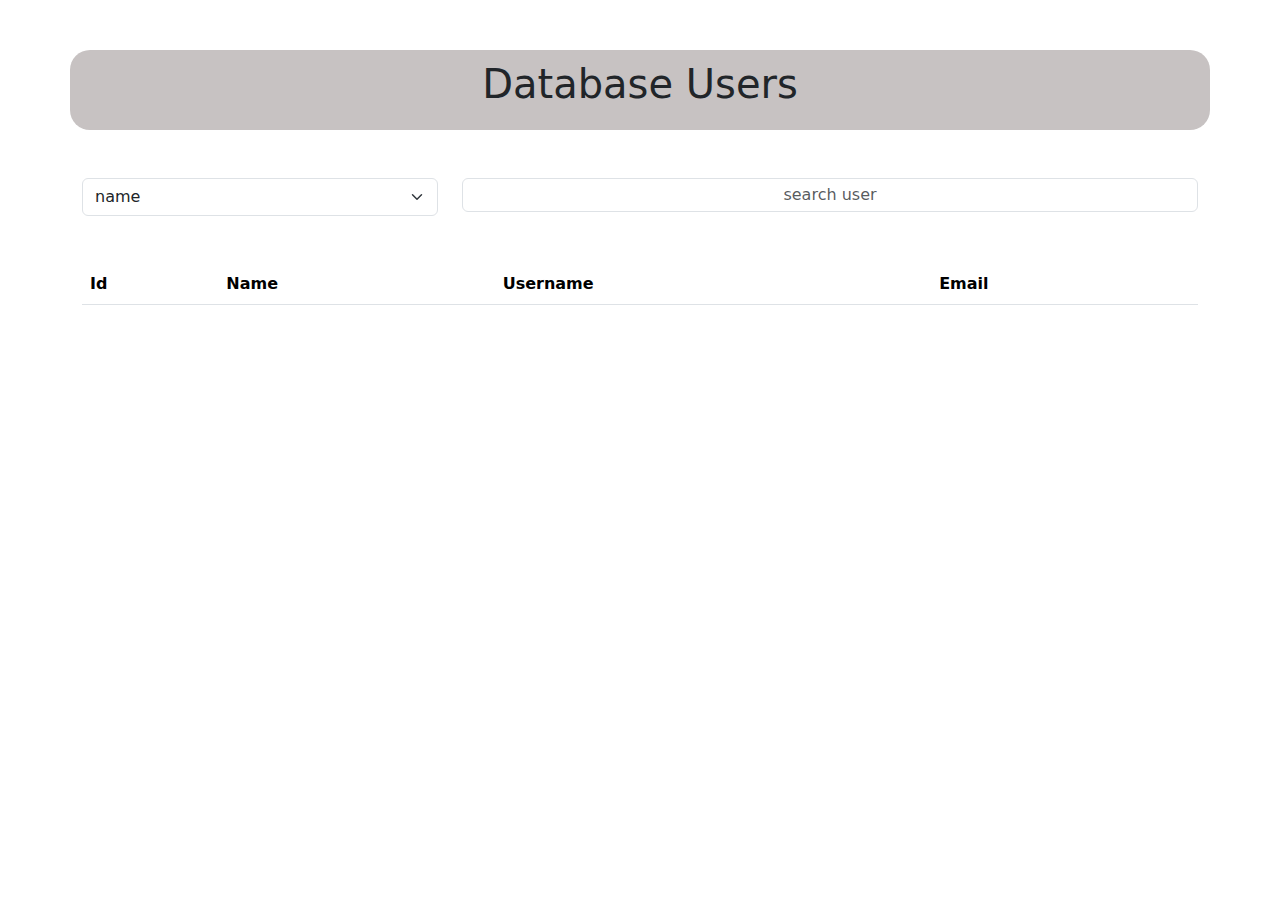
<file: index.html>
<!DOCTYPE html>
<html lang="en">
<head>
  <meta charset="UTF-8">
  <meta name="viewport" content="width=device-width, initial-scale=1.0">
  <!-- Font Bootstrap -->
  <link rel="stylesheet" href="https://cdn.jsdelivr.net/npm/bootstrap-icons@1.11.3/font/bootstrap-icons.min.css">
  <!-- Bootstrap CSS -->
  <link href="https://cdn.jsdelivr.net/npm/bootstrap@5.3.3/dist/css/bootstrap.min.css" rel="stylesheet" integrity="sha384-QWTKZyjpPEjISv5WaRU9OFeRpok6YctnYmDr5pNlyT2bRjXh0JMhjY6hW+ALEwIH" crossorigin="anonymous">
  <!-- Custom CSS -->
  <link rel="stylesheet" href="./css/style.css">
  <title>Database Users</title>
</head>
<body>
  <!-- Header and title app -->
  <header class="container title">
    <h1>Database Users</h1>
  </header>

  <!-- Section Search Users -->
  <section class="container mt-5">
    <div class="row d-flex justify-content-between align-content-center">
      <div class="col-4">
        <select class="form-select" aria-label="Default select example" id="searchValue">
          <option value="name">name</option>
          <option value="username">username</option>
          <option value="email">email</option>
        </select>
      </div>
      <div class="col-8">
        <input type="text" name="search"
        class="form-control focus-ring focus-ring-secondary py-1 px-1 text-decoration-none border text-center"
        id="inputSearch" placeholder="search user">
      </div>
    </div>
  </section>
  <!-- And Section Search Users -->

  <!-- Section Table Users -->
  <section class="container mt-5" id="userContainer">
    <table class="table table-hover">
      <thead>
        <tr>
          <th scope="col">Id</th>
          <th scope="col">Name</th>
          <th scope="col">Username</th>
          <th scope="col">Email</th>
        </tr>
      </thead>
      <!-- Visualizza le righe del database -->
      <tbody id="listUsers">
        <!-- Inserisco i dati ottenuti dalla lettura dell'API -->
      </tbody>
    </table>
  </section>
  <!-- End Section Users -->
  
  <!-- bootstrap Javascrip -->
  <script src="https://cdn.jsdelivr.net/npm/bootstrap@5.3.3/dist/js/bootstrap.bundle.min.js" integrity="sha384-YvpcrYf0tY3lHB60NNkmXc5s9fDVZLESaAA55NDzOxhy9GkcIdslK1eN7N6jIeHz" crossorigin="anonymous"></script>

  <!-- Javascript -->
  <script src="./js/index.js"></script>
</body>
</html>
</file>
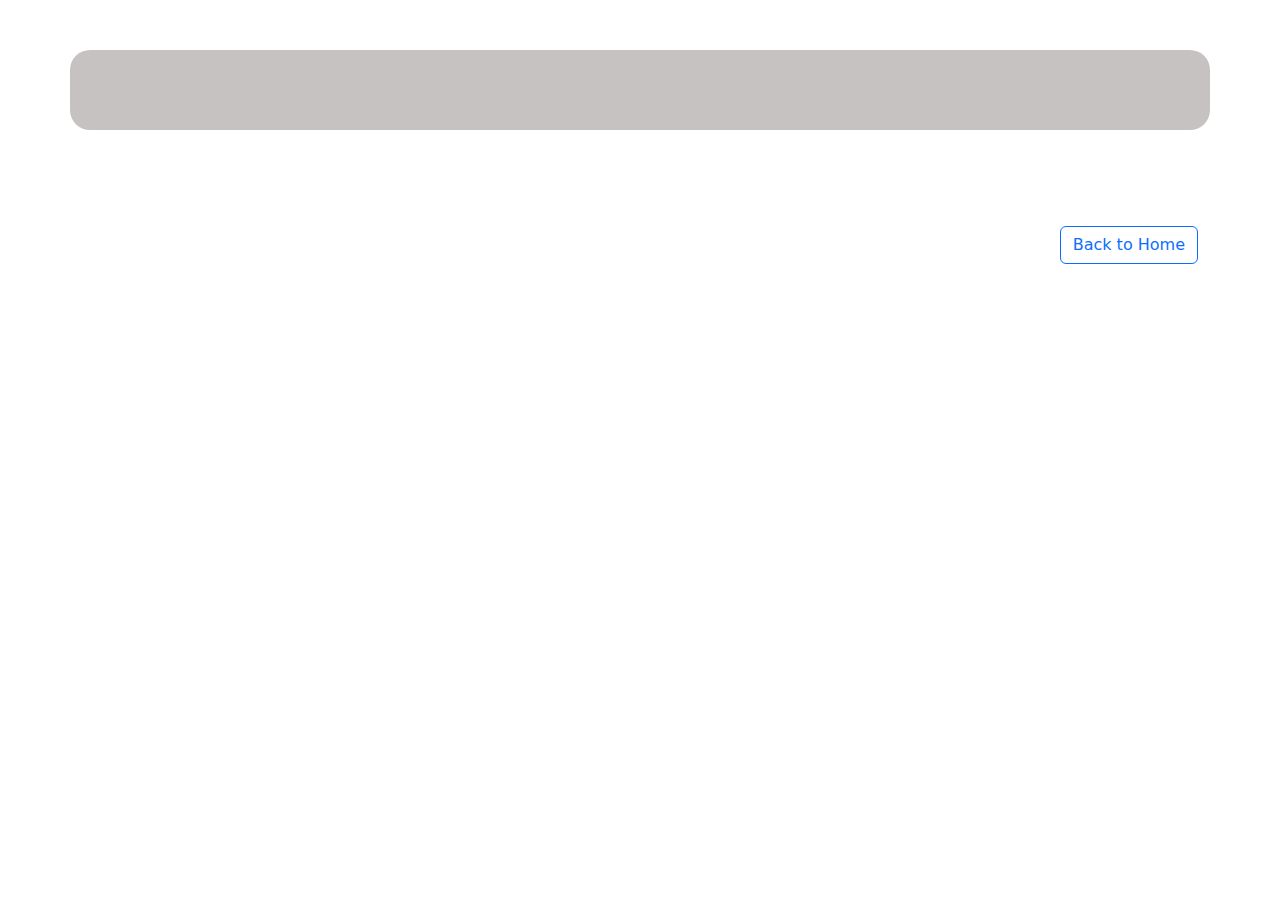
<file: detail.html>
<!DOCTYPE html>
<html lang="en">
<head>
  <meta charset="UTF-8">
  <meta name="viewport" content="width=device-width, initial-scale=1.0">
  <!-- Bootstrap CSS -->
  <link href="https://cdn.jsdelivr.net/npm/bootstrap@5.3.3/dist/css/bootstrap.min.css" rel="stylesheet" integrity="sha384-QWTKZyjpPEjISv5WaRU9OFeRpok6YctnYmDr5pNlyT2bRjXh0JMhjY6hW+ALEwIH" crossorigin="anonymous">
  <!-- Custom CSS -->
  <link rel="stylesheet" href="./css/style.css">
  <title>Database Detail</title>
</head>
<body>
  <!-- Header and title app -->
  <header class="container title">
    <h1></h1>
  </header>

  <!-- Section Users -->
  <section class="container mt-5">
    <!-- Viene utilizzato per visualizzare il contenuto dei dati dell'user -->
    <div id="user"></div>
    <!-- Button al click ritorna alla pagina principale index.html -->
    <button onclick="window.history.back()" class="btn btn-outline-primary d-inline float-end mt-5">Back to Home</button>
  </section>
  <!-- End Section Users -->

  <!-- bootstrap Javascrip -->
  <script src="https://cdn.jsdelivr.net/npm/bootstrap@5.3.3/dist/js/bootstrap.bundle.min.js" integrity="sha384-YvpcrYf0tY3lHB60NNkmXc5s9fDVZLESaAA55NDzOxhy9GkcIdslK1eN7N6jIeHz" crossorigin="anonymous"></script>

  <!-- Javascript -->
  <script src="./js/detail.js"></script>
</body>
</html>
</file>
<file: css/style.css>
.title {
  height: 80px;
  border-radius: 20px;
  margin-top: 50px;
  padding: 10px;
  background-color: #c7c2c2fe;
}

.title h1 {
  text-align: center;
}

#tableUsers a {
  color: rgb(0, 26, 255);
  text-decoration: none;
}

.list-group-item span {
  font-weight: 700;
}
</file>
